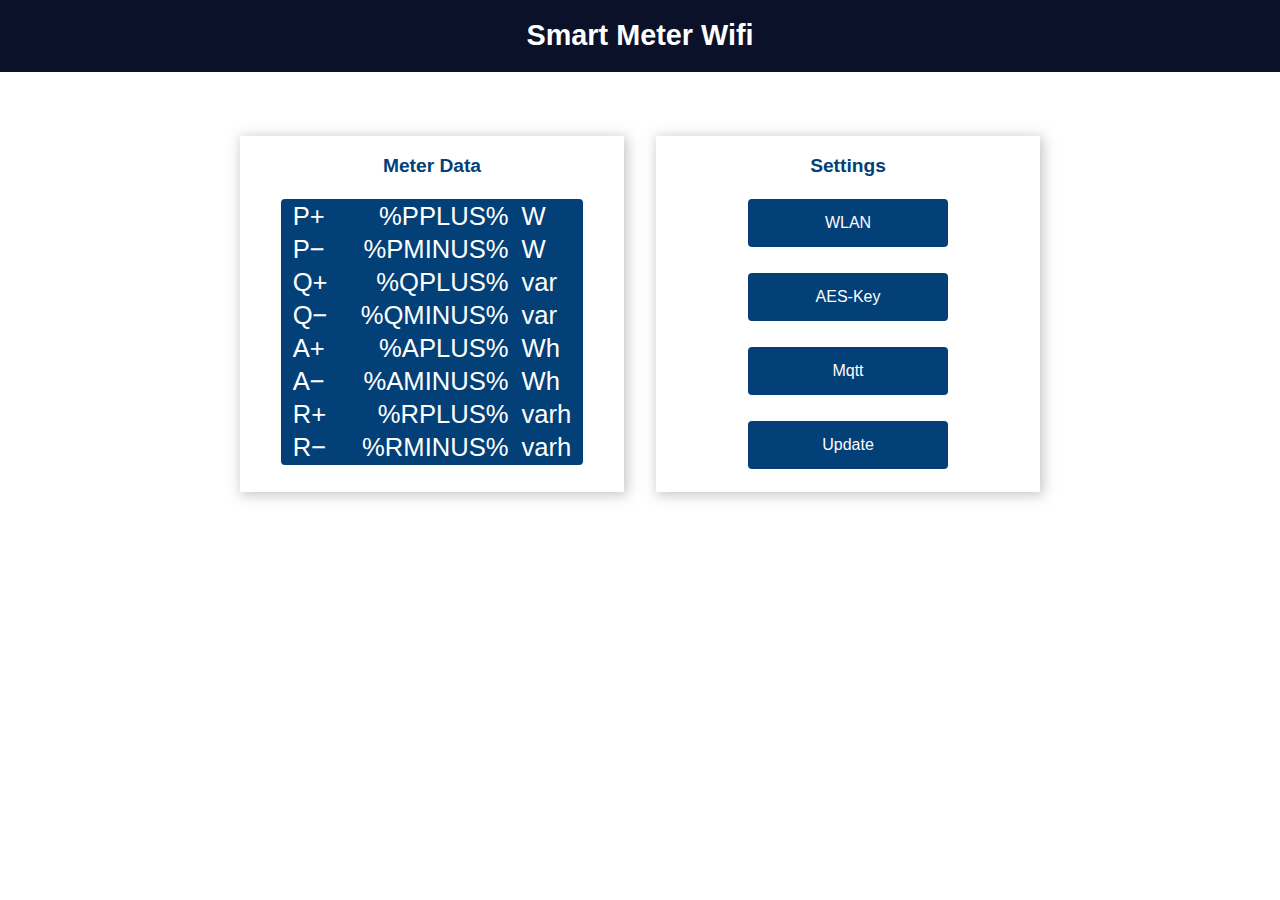
<file: firmware/data/index.html>
<!DOCTYPE HTML><html>
<head>
  <title>Smart Meter Wifi</title>
  <meta name="viewport" content="width=device-width, initial-scale=1">
  <link rel="stylesheet" type="text/css" href="style.css">
  <link rel="icon" type="image/png" href="favicon.png">
</head>
<body>
  <div class="topnav">
    <h1>Smart Meter Wifi</h1>
  </div>
  <div class="content">
    <div class="card-grid">
      <div class="card">
        <p class="card-title">Meter Data</p>
        <p>
          <table>
            <tr>
              <td>P+</td>
              <td>
                <span id="pplus">%PPLUS%</span>
              </td>
              <td>W</td>
            </tr>
            <tr>
              <td>P&#x2212;</td>
              <td>
                <span id="pminus">%PMINUS%</span>
              </td>
              <td>W</td>
            </tr>
            <tr>
              <td>Q+</td>
              <td>
                <span id="qplus">%QPLUS%</span>
              </td>
              <td>var</td>
            </tr>
            <tr>
              <td>Q&#x2212;</td>
              <td>
                <span id="qminus">%QMINUS%</span>
              </td>
              <td>var</td>
            </tr>
            <tr>
              <td>A+</td>
              <td>
                <span id="aplus">%APLUS%</span>
              </td>
              <td>Wh</td>
            </tr>
            <tr>
              <td>A&#x2212;</td>
              <td>
                <span id="aminus">%AMINUS%</span>
              </td>
              <td>Wh</td>
            </tr>
            <tr>
              <td>R+</td>
              <td>
                <span id="rplus">%RPLUS%</span>
              </td>
              <td>varh</td>
            </tr>
            <tr>
              <td>R&#x2212;</td>
              <td>
                <span id="rminus">%RMINUS%</span>
              </td>
              <td>varh</td>
            </tr>
          </table>
        </p>
      </div>
      <div class="card">
        <p class="card-title">Settings</p>
        <p>
          <a href="wlan"><button class="button-wlan">WLAN</button></a>
          <br>
          <br>
          <a href="aeskey"><button class="button-aeskey">AES-Key</button></a>
          <br>
          <br>
          <a href="mqtt"><button class="button-mqtt">Mqtt</button></a>
          <br>
          <br>
          <a href="update"><button class="button-update">Update</button></a>
        </p>
      </div>
    </div>
  </div>
<script>
  var gateway = `ws://${window.location.hostname}/ws`;
  var websocket;
  window.addEventListener('load', onLoad);
  function initWebSocket() {
    console.log('Trying to open a WebSocket connection...');
    websocket = new WebSocket(gateway);
    websocket.onopen    = onOpen;
    websocket.onclose   = onClose;
    websocket.onmessage = onMessage;
  }
  function onOpen(event) {
    console.log('Connection opened');
  }
  function onClose(event) {
    console.log('Connection closed');
    setTimeout(initWebSocket, 2000);
  }
  function onMessage(event) {
    const obj = JSON.parse(event.data);
    document.getElementById(obj.name).innerHTML = obj.value;
  }
  function onLoad(event) {
    initWebSocket();
  }
</script>
</body>
</html>
</file>
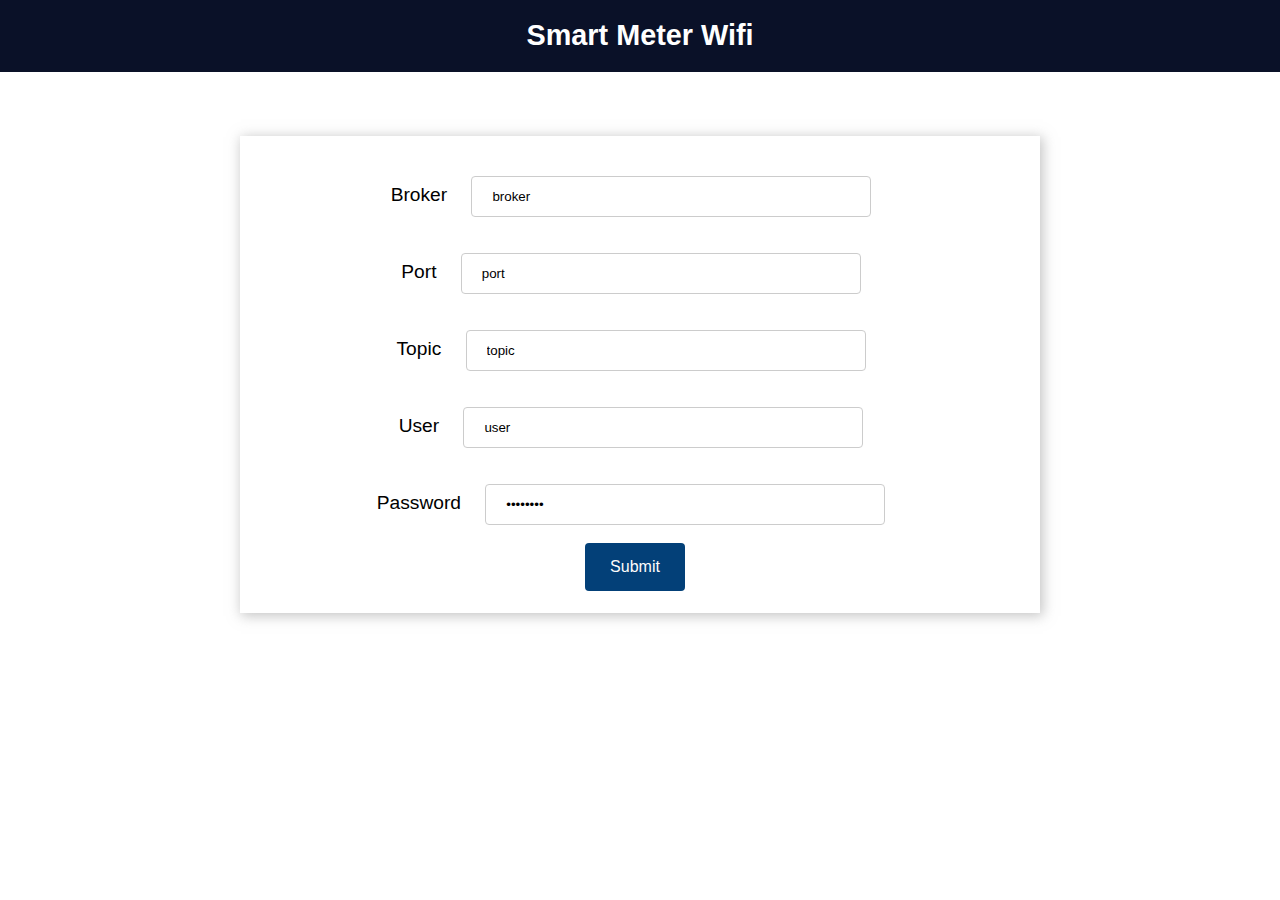
<file: firmware/data/mqtt.html>
<!DOCTYPE html>
<html>
<head>
  <title>Smart Meter Wifi</title>
  <meta name="viewport" content="width=device-width, initial-scale=1">
  <link rel="icon" href="data:,">
  <link rel="stylesheet" type="text/css" href="style.css">
</head>
<body>
  <div class="topnav">
    <h1>Smart Meter Wifi</h1>
  </div>
  <div class="content">
    <div class="card-grid">
      <div class="card">
        <form action="/mqtt" method="POST">
          <p>
            <label for="broker">Broker</label>
            <input type="text" id ="mqttbroker" name="mqtt-broker" value="broker"><br>
            <label for="port">Port</label>
            <input type="text" id ="mqttport" name="mqtt-port" value="port"><br>
            <label for="topic">Topic</label>
            <input type="text" id ="mqtttopic" name="mqtt-topic" value="topic"><br>
            <label for="user">User</label>
            <input type="text" id ="mqttuser" name="mqtt-user" value="user"><br>
            <label for="password">Password</label>
            <input type="password" id ="mqttpassword" name="mqtt-password" value="password"><br>
            <input type ="submit" value ="Submit">
          </p>
        </form>
      </div>
    </div>
  </div>
</body>
</html>
</file>
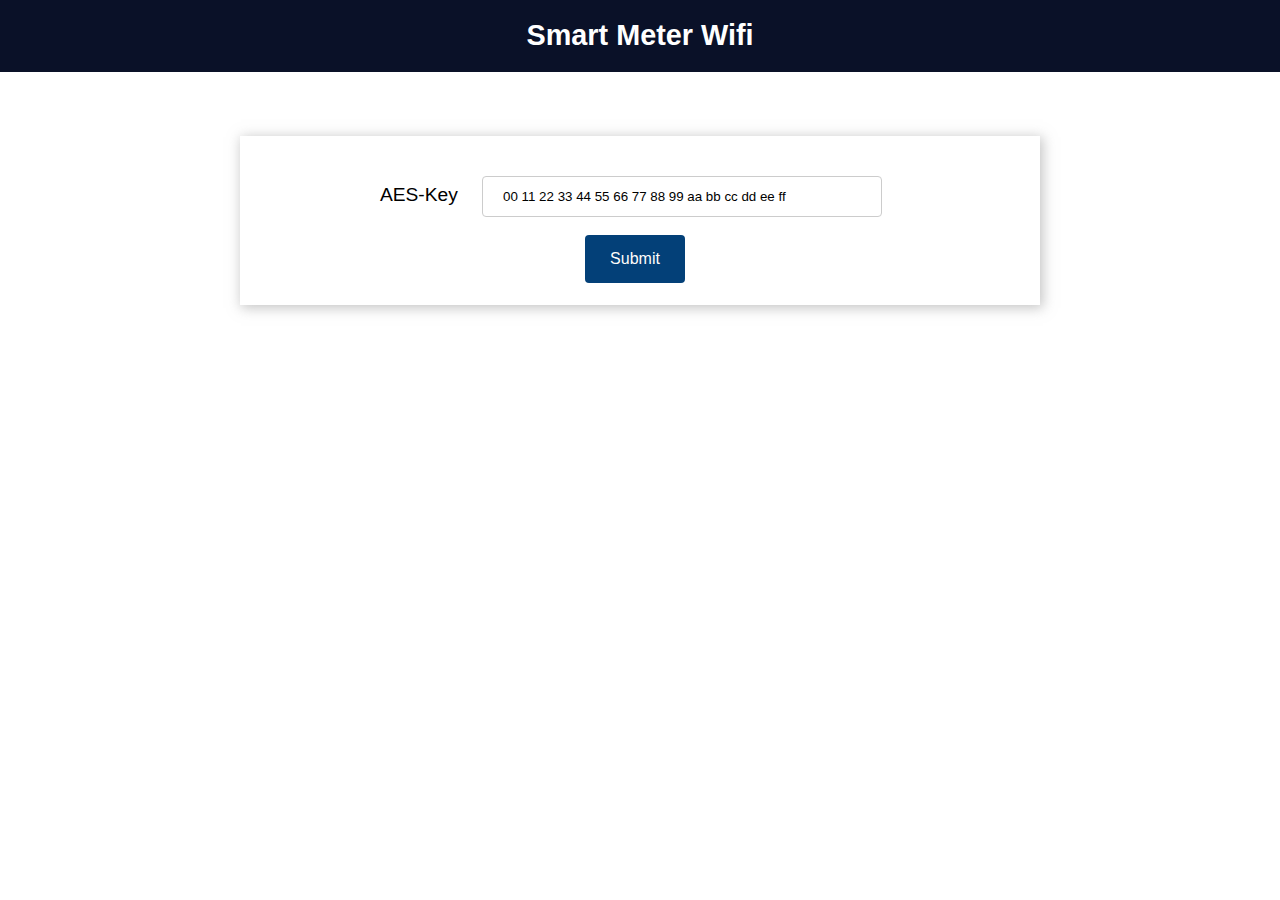
<file: firmware/data/smartmeter.html>
<!DOCTYPE html>
<html>
<head>
  <title>Smart Meter Wifi</title>
  <meta name="viewport" content="width=device-width, initial-scale=1">
  <link rel="icon" href="data:,">
  <link rel="stylesheet" type="text/css" href="style.css">
</head>
<body>
  <div class="topnav">
    <h1>Smart Meter Wifi</h1>
  </div>
  <div class="content">
    <div class="card-grid">
      <div class="card">
        <form action="/aeskey" method="POST">
          <p>
            <label for="aes-key">AES-Key</label>
            <input type="text" id ="aes-key" name="aes-key" value="00 11 22 33 44 55 66 77 88 99 aa bb cc dd ee ff"><br>
            <input type ="submit" value ="Submit">
          </p>
        </form>
      </div>
    </div>
  </div>
</body>
</html>
</file>
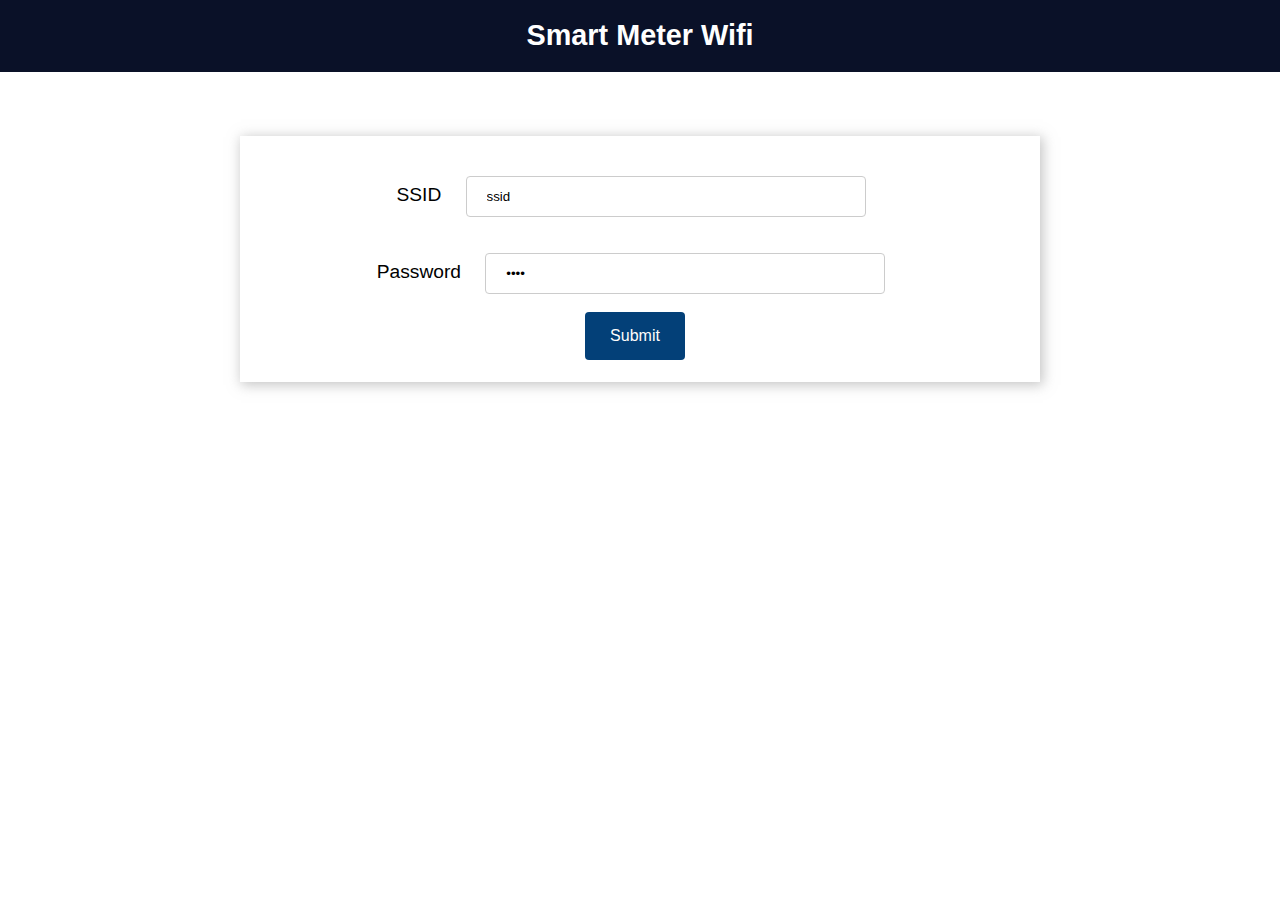
<file: firmware/data/wifimanager.html>
<!DOCTYPE html>
<html>
<head>
  <title>Smart Meter Wifi</title>
  <meta name="viewport" content="width=device-width, initial-scale=1">
  <link rel="icon" href="data:,">
  <link rel="stylesheet" type="text/css" href="style.css">
</head>
<body>
  <div class="topnav">
    <h1>Smart Meter Wifi</h1>
  </div>
  <div class="content">
    <div class="card-grid">
      <div class="card">
        <form action="/" method="POST">
          <p>
            <label for="ssid">SSID</label>
            <input type="text" id ="ssid" name="ssid" value="ssid"><br>
            <label for="pass">Password</label>
            <input type="password" id ="pass" name="pass" value="pass"><br>
            <input type ="submit" value ="Submit">
          </p>
        </form>
      </div>
    </div>
  </div>
</body>
</html>
</file>
<file: firmware/data/style.css>
html {
  font-family: Arial, Helvetica, sans-serif; 
  display: inline-block; 
  text-align: center;
}

h1 {
  font-size: 1.8rem; 
  color: white;
}

p { 
  font-size: 1.4rem;
}

.topnav { 
  overflow: hidden; 
  background-color: #0A1128;
}

body {  
  margin: 0;
}

.content { 
  padding: 5%;
}

.card-grid { 
  max-width: 800px; 
  margin: 0 auto; 
  display: grid; 
  grid-gap: 2rem; 
  grid-template-columns: repeat(auto-fit, minmax(300px, 1fr));
}

.card { 
  background-color: white; 
  box-shadow: 2px 2px 12px 1px rgba(140,140,140,.5);
}

.card-title { 
  font-size: 1.2rem;
  font-weight: bold;
  color: #034078
}

input[type=submit] {
  border: none;
  color: #FEFCFB;
  background-color: #034078;
  padding: 15px 15px;
  text-align: center;
  text-decoration: none;
  display: inline-block;
  font-size: 16px;
  width: 100px;
  margin-right: 10px;
  border-radius: 4px;
  transition-duration: 0.4s;
  }

input[type=submit]:hover {
  background-color: #1282A2;
}

input[type=text], input[type=number], input[type=password], select {
  width: 50%;
  padding: 12px 20px;
  margin: 18px;
  display: inline-block;
  border: 1px solid #ccc;
  border-radius: 4px;
  box-sizing: border-box;
}

label {
  font-size: 1.2rem; 
}
.value{
  font-size: 1.2rem;
  color: #1282A2;  
}
.state {
  font-size: 1.2rem;
  color: #1282A2;
}
button {
  border: none;
  color: #FEFCFB;
  padding: 15px 32px;
  text-align: center;
  font-size: 16px;
  width: 200px;
  border-radius: 4px;
  transition-duration: 0.4s;
}
.button-update {
  background-color: #034078;
}
.button-update:hover {
  background-color: #1282A2;
}
.button-aeskey {
  background-color: #034078;
}
.button-aeskey:hover {
  background-color: #1282A2;
}
.button-mqtt {
  background-color: #034078;
}
.button-mqtt:hover {
  background-color: #1282A2;
}
.button-wlan {
  background-color: #034078;
}
.button-wlan:hover {
  background-color: #1282A2;
}
table {
  font-size: 1.6rem; 
  margin: 0 auto;
  background-color: #034078;
  color: white;
  border-radius: 4px;
}
table td:first-child {
  margin: 1rem;
  min-width: 4rem;
  text-align: left;
  padding-left: 10px;
}
table td:nth-child(2) {
  min-width: 7rem;
  text-align: right;
}
table td:nth-child(3) {
  min-width: 3rem;
  text-align: left;
  padding-left: 10px;
  padding-right: 10px;
}
</file>
